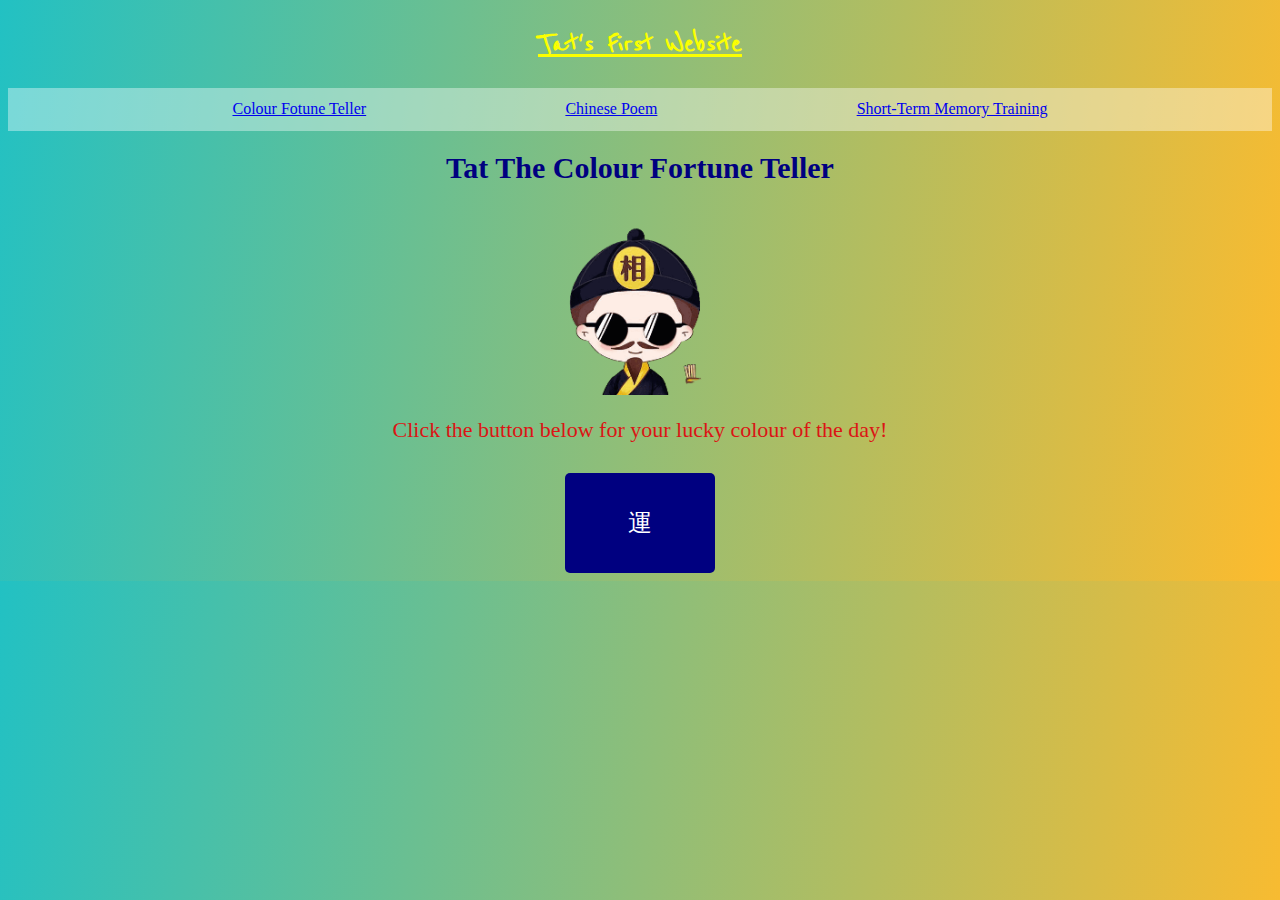
<file: firstSection.html>
<!DOCTYPE html>
<html lang="en">
<head>
    <link rel="stylesheet" href="finished.css">
    <title>Tat's First Website</title>
    <link href="https://fonts.googleapis.com/css2?family=Reenie+Beanie&display=swap" rel="stylesheet">

</head>
<body>
    <div id="homeCont">  
        <a class="homeItem" href="index.html">Tat's First Website</a>
    </div>
    
    <div id="navCont">  
        <nav id="navigation">
            <a class="navItem" href="firstSection.html">Colour Fotune Teller</a>
            <a class="navItem" href="thirdSection.html">Chinese Poem</a>
            <a class="navItem" href="secondSection.html">Short-Term Memory Training</a>
        </nav>
    </div>

      <div id=bodySection>
        <section>
            <h1>Tat The Colour Fortune Teller</h1>
            <img  class="img" src="./images/chineseFortuneTeller.png">
            <p>Click the button below for your lucky colour of the day!</p>
            <button id="color-button">運</button>
            <!-- <button id="next-button">Mystery Color</button> -->
        </section>
    </div>
    <script  src="main.js"></script>
</body>
</html>
</file>
<file: finished.css>
body{
    color:white;
    background: rgb(34,193,195);
    background: linear-gradient(98deg, rgba(34,193,195,1) 0%, rgba(253,187,45,1) 100%);
  }  

#homeCont{
  display: flex;
  justify-content: center;
  padding: 1%;
  margin: 1%;
  font-size: xx-large;
  font-weight: bold;
  font-family: 'Reenie Beanie', cursive;
}

.homeItem { color: #fbff00; }
.homeItem:hover { color: #ff3300; }

#navCont{
  background-color: rgba(255, 255, 255, 0.39);
  margin: 0;
  padding: 0;
}

#navigation{
  display: flex;
  justify-content: space-evenly;
  padding: 1%;
  margin: 1%;
}

.navItem:hover {
  box-shadow: 0 0 15px rgba(192,14,14,.3);
}

#tat{
    text-align: center;
    position: relative;
    display: none;
    }

#square{
    position: relative;
    animation-name: example;
    animation-duration: 5s;
    animation-timing-function: linear;
    animation-delay: 0.2s;
    animation-direction: alternate;
    animation-iteration-count: infinite;
    animation-fill-mode: both;
    }

@keyframes example {
    0%   {background-color:red; left:0px; top:0px;}
    33.3%  {background-color:yellow; left:200px; top:200px;}
    66.6%  {background-color:blue; left:-200px; top:200px;}
    100%  {background-color:green; left:-0px; top:0px;}
    }

.img{
    width: 300px;
    display: block;
    margin: 0 auto;
    padding-top: 0px;
    margin-top: 0%;
    margin-bottom: 0;
  }

h1{
    font-size: 30px;
    width: 100%;
    text-align: center;
    margin-bottom: 3%;
    color: navy;
  }

p{
    font-size: 22px;
    width: 100%;
    text-align: center;
    margin-bottom: 30px;
    color: rgb(219, 21, 21);
  }

button{
    width: 150px;
    height: 100px;
    border: none;
    font-size: 24px;
    background-color: navy;
    color: white;
    display: block;
    margin: 0 auto;
    border-radius: 5px;
    cursor: pointer;
    margin-bottom: 5px;
    font-family: 'Nunito';
  }

#panda {
  margin-top: 5%;
  align-content: center;
  position: relative;
  max-width: 90%;
  max-height: 50%;
  resize: both;
}

p2{
  font-size: 20px;

  margin-bottom: 0;
  color: rgb(0, 0, 0);
  font-family: sans-serif;
}

#game {
  display: grid;
  place-content: center;
  margin-top: 3%;
}

#bbody {
  display: grid;
  grid-template-columns: minmax(100px, 40%) 1fr;
}
.sidebar {
  height: 65vh;
  background-color: rgba(255, 255, 255, 0.356);
  font-size: 2rem;
  text-align: center;
}
  
.content conten{
  width: 70vw;
}
</file>
